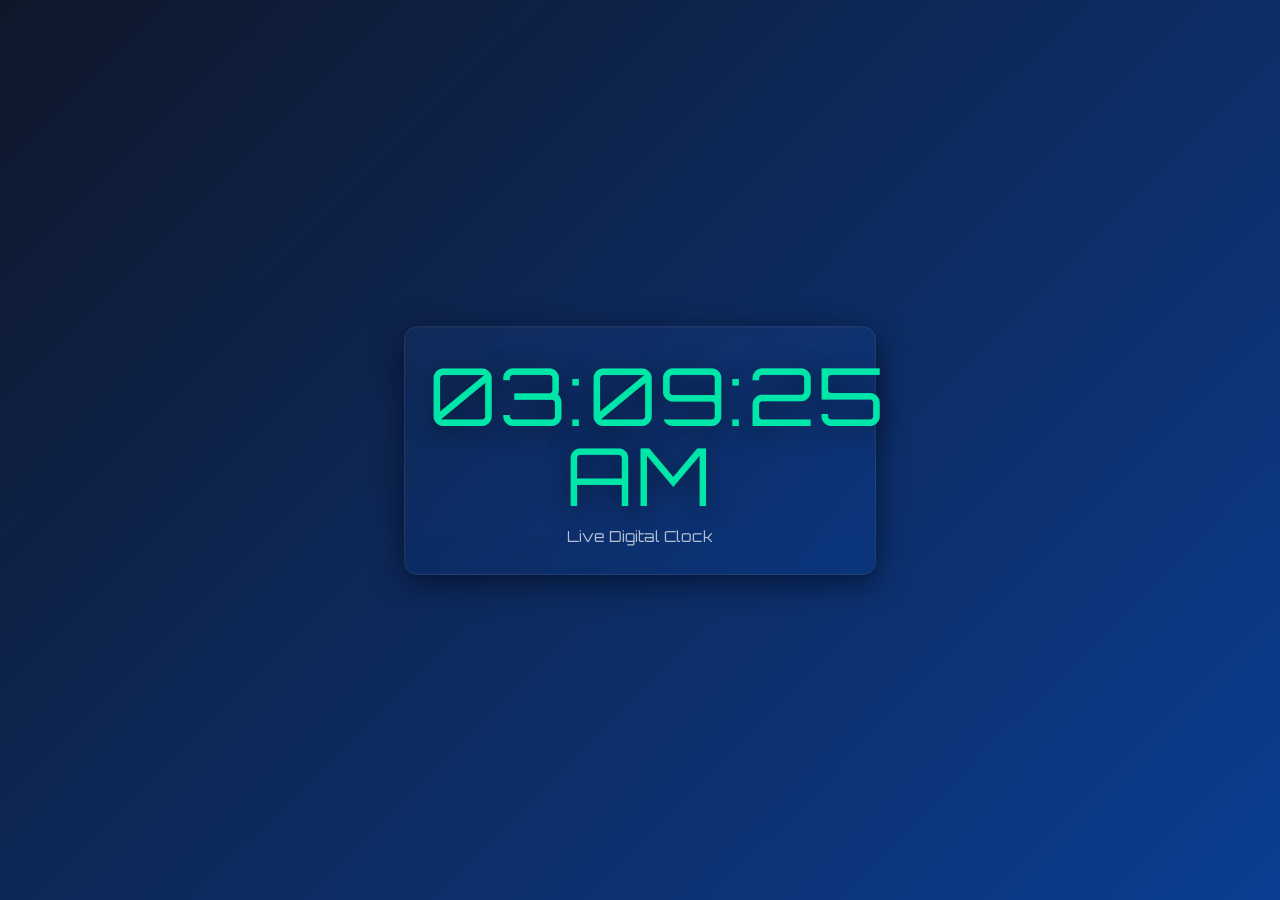
<file: lab test -03/index.html>
<!doctype html>
<html lang="en">
<head>
  <meta charset="utf-8" />
  <meta name="viewport" content="width=device-width,initial-scale=1" />
  <title>Live Digital Clock</title>
  <link href="https://fonts.googleapis.com/css2?family=Orbitron:wght@400;700&display=swap" rel="stylesheet">
  <link rel="stylesheet" href="styles.css">
</head>
<body>
  <main class="clock-container">
    <div class="card">
      <div id="clock" class="clock" aria-live="polite">00:00:00 AM</div>
      <div class="caption">Live Digital Clock</div>
    </div>
  </main>
  <script src="script.js"></script>
</body>
</html>
</file>
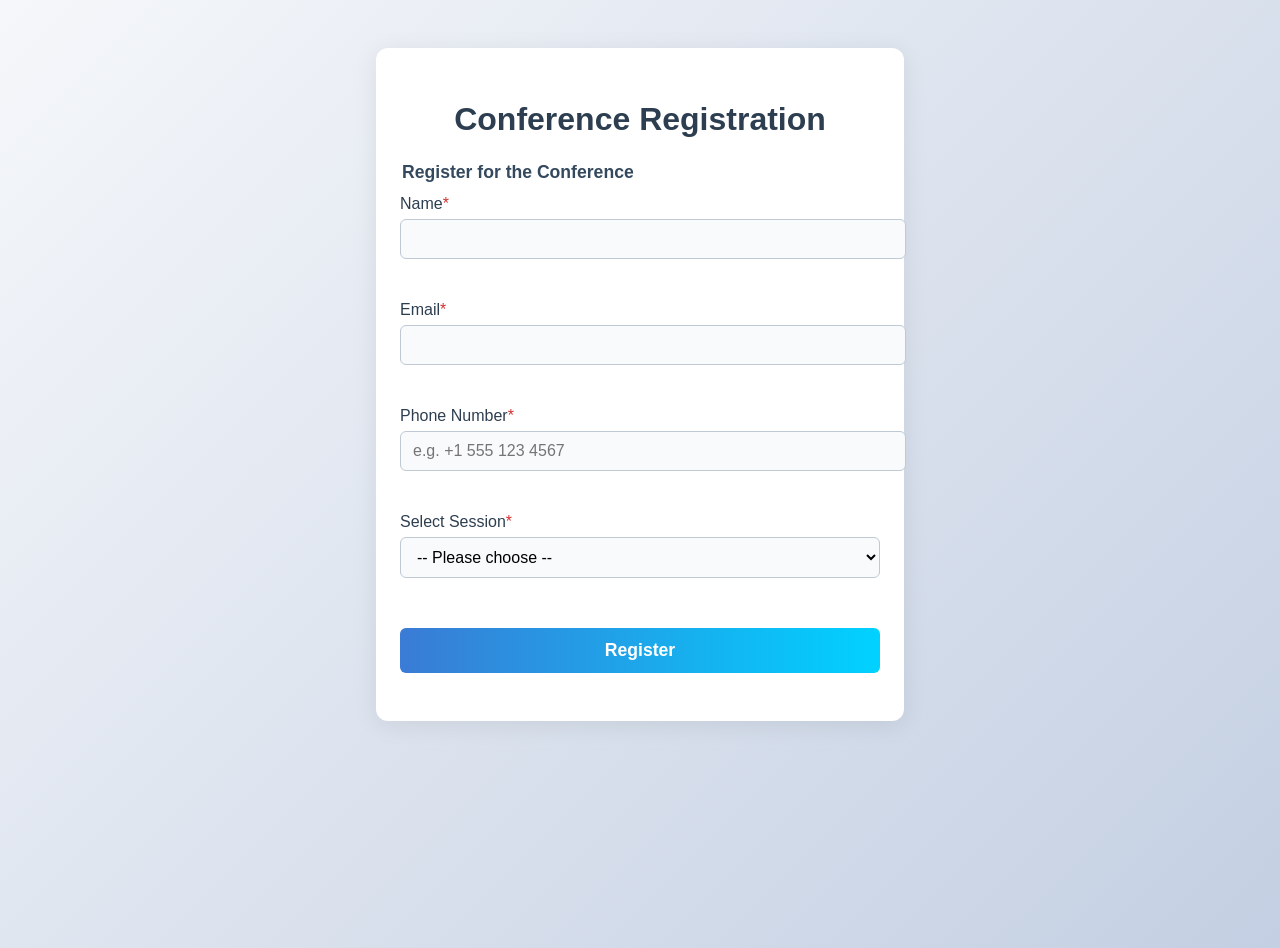
<file: lab14/task3.html>
<!DOCTYPE html>
<html lang="en">
<head>
    <meta charset="UTF-8">
    <title>Conference Event Registration</title>
    <meta name="viewport" content="width=device-width, initial-scale=1.0">
    <!-- Professional, accessible form styles -->
    <style>
        body {
            background: linear-gradient(135deg, #f5f7fa 0%, #c3cfe2 100%);
            font-family: 'Segoe UI', Arial, sans-serif;
            margin: 0;
            padding: 0;
            min-height: 100vh;
        }
        .container {
            max-width: 480px;
            margin: 48px auto;
            background: #fff;
            border-radius: 12px;
            box-shadow: 0 4px 24px rgba(0,0,0,0.08);
            padding: 32px 24px;
        }
        h1 {
            text-align: center;
            font-size: 2rem;
            margin-bottom: 24px;
            color: #2d3e50;
        }
        fieldset {
            border: none;
            padding: 0;
            margin: 0 0 16px 0;
        }
        legend {
            font-weight: 600;
            font-size: 1.1rem;
            margin-bottom: 12px;
            color: #34495e;
        }
        .form-group {
            margin-bottom: 20px;
            position: relative;
        }
        label {
            display: block;
            margin-bottom: 6px;
            font-weight: 500;
            color: #2d3e50;
            cursor: pointer;
        }
        input, select {
            width: 100%;
            padding: 10px 12px;
            border: 1.5px solid #bfc9d3;
            border-radius: 6px;
            font-size: 1rem;
            background: #f8fafc;
            transition: border-color 0.2s;
            outline: none;
        }
        input:focus, select:focus {
            border-color: #3a7bd5;
            box-shadow: 0 0 0 2px #eaf1fb;
        }
        .error-message {
            color: #d32f2f;
            font-size: 0.97rem;
            margin-top: 4px;
            min-height: 18px;
            display: block;
            /* role="alert" is set in HTML, not here */
        }
        button[type="submit"] {
            width: 100%;
            padding: 12px;
            background: linear-gradient(90deg, #3a7bd5 0%, #00d2ff 100%);
            color: #fff;
            font-size: 1.1rem;
            border: none;
            border-radius: 6px;
            cursor: pointer;
            font-weight: 600;
            transition: background 0.2s;
            margin-top: 8px;
        }
        button[type="submit"]:focus {
            outline: 2px solid #3a7bd5;
            outline-offset: 2px;
        }
        /* Accessible error field highlight */
        input[aria-invalid="true"], select[aria-invalid="true"] {
            border-color: #d32f2f;
            background: #fff6f6;
        }
    </style>
</head>
<body>
    <div class="container">
        <h1>Conference Registration</h1>
        <form id="registrationForm" novalidate aria-labelledby="formLegend">
            <fieldset>
                <legend id="formLegend">Register for the Conference</legend>
                <!-- Name Field -->
                <div class="form-group">
                    <label for="name">Name<span aria-hidden="true" style="color:#d32f2f;">*</span></label>
                    <input 
                        type="text" 
                        id="name" 
                        name="name" 
                        required 
                        aria-required="true"
                        aria-invalid="false"
                        aria-errormessage="nameError"
                        autocomplete="name"
                    >
                    <span id="nameError" class="error-message" role="alert"></span>
                </div>
                <!-- Email Field -->
                <div class="form-group">
                    <label for="email">Email<span aria-hidden="true" style="color:#d32f2f;">*</span></label>
                    <input 
                        type="email" 
                        id="email" 
                        name="email" 
                        required 
                        aria-required="true"
                        aria-invalid="false"
                        aria-errormessage="emailError"
                        autocomplete="email"
                    >
                    <span id="emailError" class="error-message" role="alert"></span>
                </div>
                <!-- Phone Field -->
                <div class="form-group">
                    <label for="phone">Phone Number<span aria-hidden="true" style="color:#d32f2f;">*</span></label>
                    <input 
                        type="tel" 
                        id="phone" 
                        name="phone" 
                        required 
                        aria-required="true"
                        aria-invalid="false"
                        aria-errormessage="phoneError"
                        autocomplete="tel"
                        pattern="^[0-9+\-\s()]{7,15}$"
                        placeholder="e.g. +1 555 123 4567"
                    >
                    <span id="phoneError" class="error-message" role="alert"></span>
                </div>
                <!-- Session Selection -->
                <div class="form-group">
                    <label for="session">Select Session<span aria-hidden="true" style="color:#d32f2f;">*</span></label>
                    <select 
                        id="session" 
                        name="session" 
                        required 
                        aria-required="true"
                        aria-invalid="false"
                        aria-errormessage="sessionError"
                    >
                        <option value="">-- Please choose --</option>
                        <option value="keynote">Keynote: Future of Tech</option>
                        <option value="workshop">Workshop: AI in Practice</option>
                        <option value="panel">Panel: Women in STEM</option>
                        <option value="networking">Networking Lunch</option>
                    </select>
                    <span id="sessionError" class="error-message" role="alert"></span>
                </div>
                <button type="submit">Register</button>
            </fieldset>
        </form>
    </div>
    <!-- Minimal, accessible JavaScript validation -->
    <script>
        // Utility functions for validation
        function validateEmail(email) {
            // Simple, robust email regex
            return /^[^\s@]+@[^\s@]+\.[^\s@]+$/.test(email);
        }
        function validatePhone(phone) {
            // Accepts digits, spaces, +, -, (), 7-15 chars
            return /^[0-9+\-\s()]{7,15}$/.test(phone.trim());
        }

        // Form validation logic
        document.getElementById('registrationForm').addEventListener('submit', function(e) {
            e.preventDefault();
            let valid = true;

            // Name validation
            const name = document.getElementById('name');
            const nameError = document.getElementById('nameError');
            if (!name.value.trim()) {
                nameError.textContent = 'Please enter your name.';
                name.setAttribute('aria-invalid', 'true');
                valid = false;
            } else {
                nameError.textContent = '';
                name.setAttribute('aria-invalid', 'false');
            }

            // Email validation
            const email = document.getElementById('email');
            const emailError = document.getElementById('emailError');
            if (!email.value.trim()) {
                emailError.textContent = 'Email is required.';
                email.setAttribute('aria-invalid', 'true');
                valid = false;
            } else if (!validateEmail(email.value.trim())) {
                emailError.textContent = 'Please enter a valid email address.';
                email.setAttribute('aria-invalid', 'true');
                valid = false;
            } else {
                emailError.textContent = '';
                email.setAttribute('aria-invalid', 'false');
            }

            // Phone validation
            const phone = document.getElementById('phone');
            const phoneError = document.getElementById('phoneError');
            if (!phone.value.trim()) {
                phoneError.textContent = 'Phone number is required.';
                phone.setAttribute('aria-invalid', 'true');
                valid = false;
            } else if (!validatePhone(phone.value.trim())) {
                phoneError.textContent = 'Enter a valid phone number (7-15 digits).';
                phone.setAttribute('aria-invalid', 'true');
                valid = false;
            } else {
                phoneError.textContent = '';
                phone.setAttribute('aria-invalid', 'false');
            }

            // Session validation
            const session = document.getElementById('session');
            const sessionError = document.getElementById('sessionError');
            if (!session.value) {
                sessionError.textContent = 'Please select a session.';
                session.setAttribute('aria-invalid', 'true');
                valid = false;
            } else {
                sessionError.textContent = '';
                session.setAttribute('aria-invalid', 'false');
            }

            // If valid, submit (for demo, just show alert)
            if (valid) {
                alert('Registration successful! Thank you.');
                e.target.reset();
                // Reset aria-invalid for all fields
                [name, email, phone, session].forEach(f => f.setAttribute('aria-invalid', 'false'));
            }
        });

        // Accessible: clear error on input
        ['name', 'email', 'phone', 'session'].forEach(function(id) {
            document.getElementById(id).addEventListener('input', function() {
                const errorSpan = document.getElementById(id + 'Error');
                errorSpan.textContent = '';
                this.setAttribute('aria-invalid', 'false');
            });
        });
    </script>
</body>
</html>
</file>
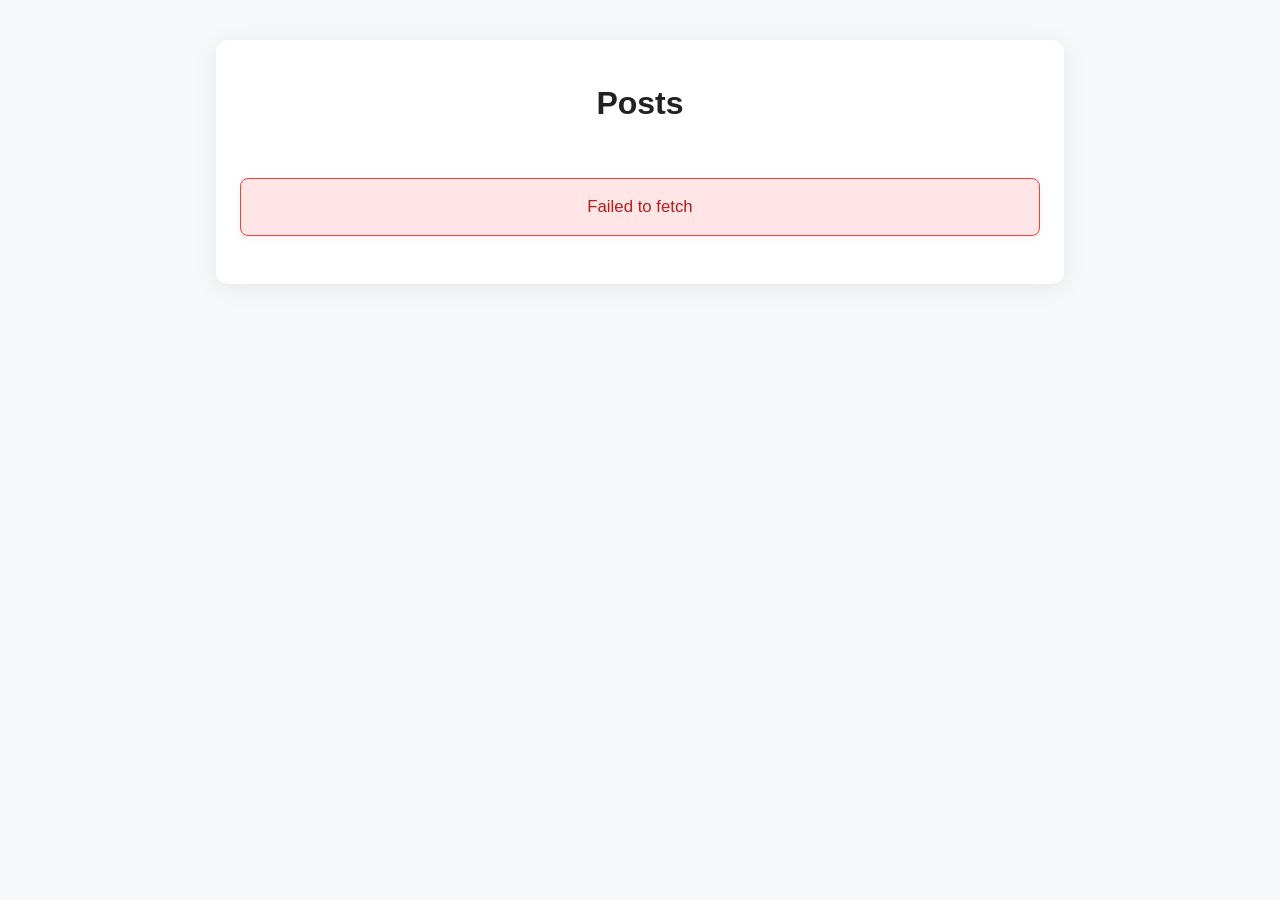
<file: lab14/task4.html>
<!DOCTYPE html>
<html lang="en">
<head>
    <meta charset="UTF-8" />
    <title>Modern API Fetch Example</title>
    <meta name="viewport" content="width=device-width, initial-scale=1" />
    <style>
        /* Base styles */
        body {
            background: #f6f8fa;
            font-family: 'Segoe UI', Arial, sans-serif;
            margin: 0;
            padding: 0;
        }
        .container {
            max-width: 800px;
            margin: 40px auto;
            padding: 24px;
            background: #fff;
            border-radius: 12px;
            box-shadow: 0 4px 24px rgba(0,0,0,0.07);
        }
        h1 {
            text-align: center;
            color: #222;
            margin-bottom: 32px;
            font-size: 2rem;
            font-weight: 600;
        }
        .cards {
            display: grid;
            grid-template-columns: repeat(auto-fit, minmax(260px, 1fr));
            gap: 20px;
        }
        /* Card styles */
        .card {
            background: #f9fafb;
            border-radius: 8px;
            box-shadow: 0 2px 8px rgba(0,0,0,0.04);
            padding: 20px 18px;
            display: flex;
            flex-direction: column;
            gap: 10px;
            transition: box-shadow 0.2s;
        }
        .card-title {
            font-size: 1.1rem;
            font-weight: 600;
            color: #2d3748;
            margin-bottom: 6px;
        }
        .card-body {
            font-size: 0.98rem;
            color: #4a5568;
            line-height: 1.5;
        }
        /* Skeleton loader styles */
        .skeleton-card {
            background: #e2e8f0;
            border-radius: 8px;
            padding: 20px 18px;
            display: flex;
            flex-direction: column;
            gap: 10px;
            animation: pulse 1.5s infinite;
        }
        .skeleton-title, .skeleton-body {
            background: #cbd5e1;
            border-radius: 4px;
        }
        .skeleton-title {
            width: 70%;
            height: 18px;
            margin-bottom: 8px;
        }
        .skeleton-body {
            width: 100%;
            height: 38px;
        }
        @keyframes pulse {
            0% { opacity: 1; }
            50% { opacity: 0.6; }
            100% { opacity: 1; }
        }
        /* Error box styles */
        .error-box {
            background: #ffe5e5;
            color: #b71c1c;
            border: 1px solid #f44336;
            border-radius: 8px;
            padding: 18px;
            margin: 24px 0;
            text-align: center;
            font-size: 1.05rem;
            font-weight: 500;
            box-shadow: 0 2px 8px rgba(244,67,54,0.07);
        }
    </style>
</head>
<body>
    <div class="container">
        <h1>Posts</h1>
        <!-- Cards container -->
        <div id="cards" class="cards"></div>
    </div>
    <script>
        // DOM references
        const cardsContainer = document.getElementById('cards');

        // Status state
        let status = 'loading'; // 'loading' | 'success' | 'error'

        // Number of skeleton cards to show while loading
        const SKELETON_COUNT = 6;

        // Show skeleton loader
        function showSkeletonLoader() {
            cardsContainer.innerHTML = '';
            for (let i = 0; i < SKELETON_COUNT; i++) {
                const skeleton = document.createElement('div');
                skeleton.className = 'skeleton-card';
                // Skeleton title
                const title = document.createElement('div');
                title.className = 'skeleton-title';
                skeleton.appendChild(title);
                // Skeleton body
                const body = document.createElement('div');
                body.className = 'skeleton-body';
                skeleton.appendChild(body);
                cardsContainer.appendChild(skeleton);
            }
        }

        // Show error message
        function showError(message) {
            cardsContainer.innerHTML = '';
            const errorBox = document.createElement('div');
            errorBox.className = 'error-box';
            errorBox.textContent = message;
            cardsContainer.appendChild(errorBox);
        }

        // Render fetched items as cards
        function renderCards(items) {
            cardsContainer.innerHTML = '';
            items.forEach(item => {
                // Create card
                const card = document.createElement('div');
                card.className = 'card';

                // Title
                const title = document.createElement('div');
                title.className = 'card-title';
                title.textContent = item.title;

                // Body
                const body = document.createElement('div');
                body.className = 'card-body';
                body.textContent = item.body;

                // Append to card
                card.appendChild(title);
                card.appendChild(body);

                // Append card to container
                cardsContainer.appendChild(card);
            });
        }

        // Fetch data from API
        async function fetchData() {
            status = 'loading';
            showSkeletonLoader();

            try {
                const response = await fetch('https://jsonplaceholder.typicode.com/posts');
                if (!response.ok) {
                    throw new Error('Failed to fetch posts. Please try again later.');
                }
                const data = await response.json();
                status = 'success';
                renderCards(data.slice(0, 12));
            } catch (err) {
                status = 'error';
                showError(err.message || 'An unexpected error occurred.');
            }
        }

        // Initial load
        fetchData();
    </script>
</body>
</html>
</file>
<file: lab test -03/styles.css>
:root{
  --bg1: #0f172a;
  --bg2: #0b3d91;
  --accent: #00e6a8;
  --glass: rgba(255,255,255,0.06);
  --muted: rgba(255,255,255,0.7);
}

*{box-sizing:border-box;margin:0;padding:0}
html,body{height:100%}
body{
  display:flex;
  align-items:center;
  justify-content:center;
  font-family: 'Orbitron', system-ui, -apple-system, 'Segoe UI', Roboto, 'Helvetica Neue', Arial;
  background: linear-gradient(135deg,var(--bg1), var(--bg2));
  color:#fff;
}

.clock-container{
  width:100%;
  max-width:520px;
  padding:24px;
}

.card{
  background: linear-gradient(180deg, rgba(255,255,255,0.03), rgba(255,255,255,0.02));
  border-radius:14px;
  padding:28px 24px;
  text-align:center;
  box-shadow: 0 8px 30px rgba(2,6,23,0.6), inset 0 1px 0 rgba(255,255,255,0.02);
  backdrop-filter: blur(6px) saturate(120%);
  border: 1px solid rgba(255,255,255,0.06);
}

.clock{
  font-size:5rem;
  letter-spacing:0.04em;
  color:var(--accent);
  text-shadow: 0 6px 24px rgba(0,0,0,0.55), 0 1px 0 rgba(255,255,255,0.03);
  line-height:1;
}

.caption{
  margin-top:12px;
  color:var(--muted);
  font-size:0.95rem;
}

@media (max-width:480px){
  .clock{font-size:3rem}
  .card{padding:20px}
}
</file>
